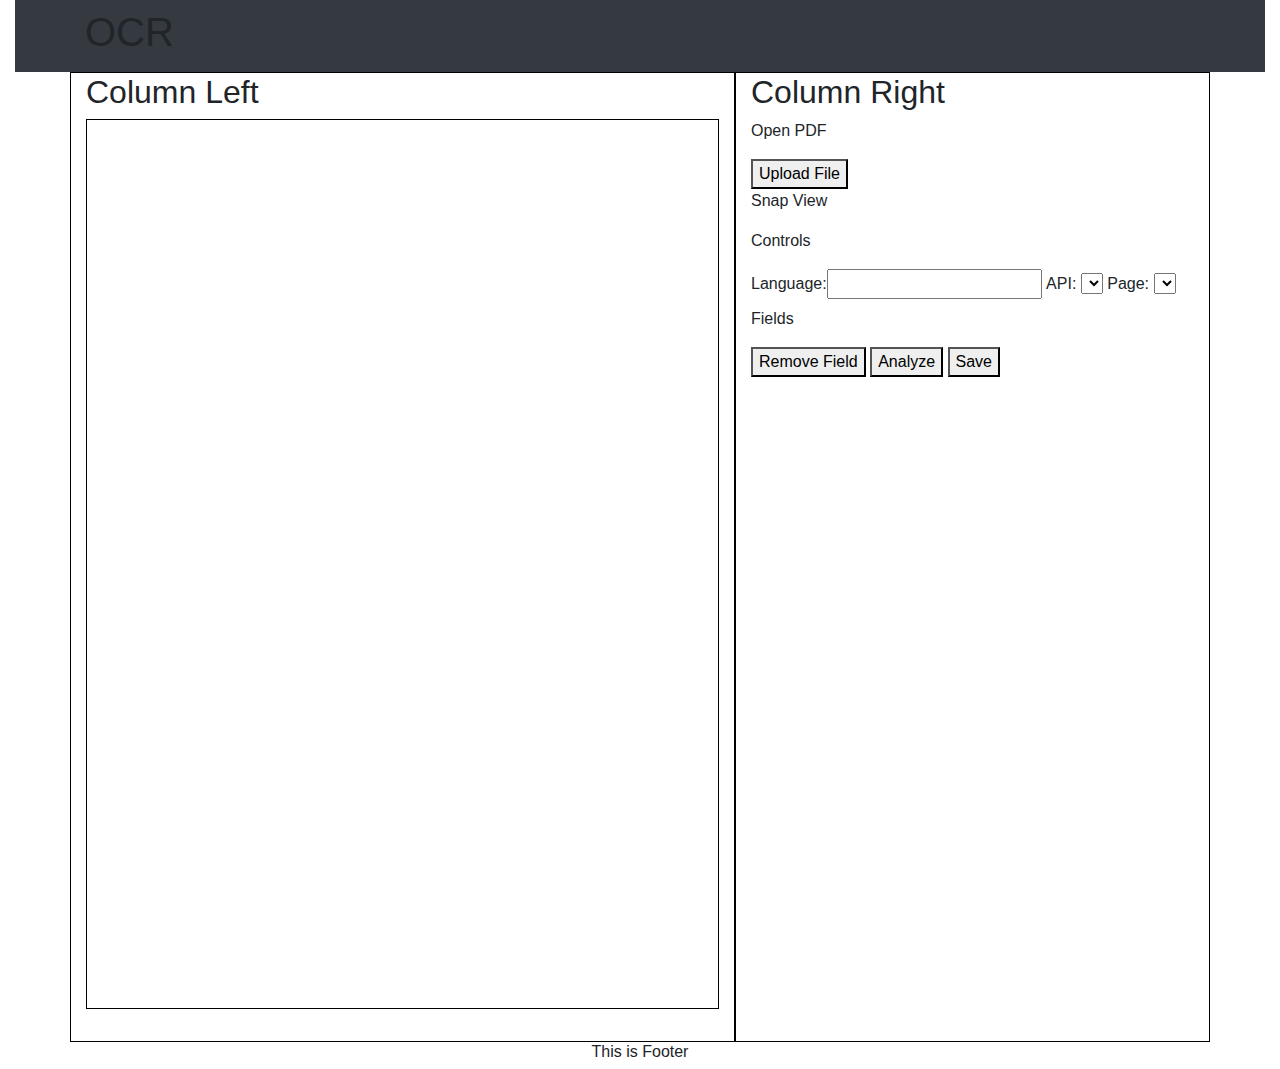
<file: index.html>
<!DOCTYPE html>
<html>
<head>
	<title>PDF OCR</title>

	<!-- Responsive Scaling -->
	<meta name="viewport" content="width=device-width, initial-scale=1, shrink-to-fit=no">
	<!-- Boostrap CSS Local -->
	<link rel="stylesheet" type="text/css" href="css/bootstrap.min.css">
	<link rel="stylesheet" type="text/css" href="css/style.css">
</head>
<body>
<header class="col-lg-12">
	<div class="navbar navbar-dark bg-dark box-shadow">
        <div class="container d-flex justify-content-between">
			<h1 align="center">OCR</h1>
        </div>
    </div>
	</header>
<div class="container">
	<main class="row innerContainer">
	<content class="col-lg-7">
    	<h2>Column Left</h2>
    	<div class="box"></div>
	</content>
	<aside class="col-sm-5">
		    <div >
		      <h2>Column Right</h2>
		      <div class="Open PDF">
		      		<p>Open PDF</p>
		      		<button>Upload File</button>
		      </div>
		      <div class="Snap View">
		      		<p>Snap View</p>
		      </div>
		      <div class="Controls">
		      		<p>Controls</p>
		      		<label>Language:<input type="Text" name=""/></label>
		      		<label>API:</label>
		      		<select>Google API</select>
		      		<label>Page:</label>
		      		<select>1</select>
		      </div>
		      <div class="Fields">
		      	<p>Fields</p>
		      	<button>Remove Field</button>
		      	<button>Analyze</button>
		      	<button>Save</button>
		      </div>
		    </div>
	</aside>
	</main>
</div>
	<footer class="col-sm-12">
		<h6 align="center">This is Footer</h6>
	</footer>

	<!-- JavaScript Goes Here! -->
	<script type="text/javascript"></script>
</body>
</html>
</file>
<file: css/style.css>
.col-lg-7, .col-sm-5 {
	border: 1px solid black;
}
.innerContainer {
	height: 970px;
}
.box {
	height: 890px;
	border: 1px solid black;
}
</file>
